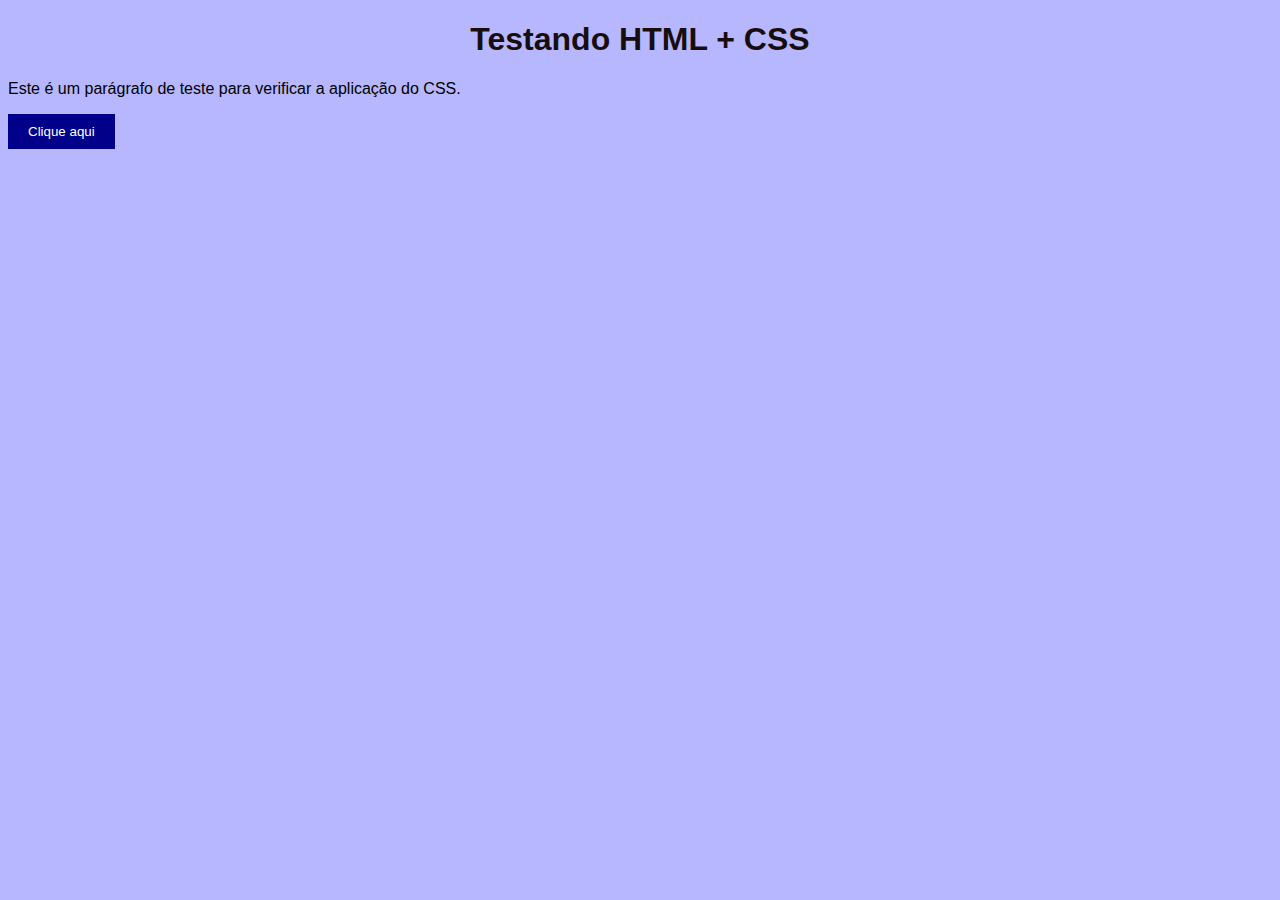
<file: CSS/index.html>
<!DOCTYPE html>
<html lang="pt-br">
<head>
    <meta charset="UTF-8">
    <meta name="viewport" content="width=device-width, initial-scale=1.0">
    <title>Teste HTML + CSS</title>
    <link rel="stylesheet" href="style.css">
</head>
<body> 
    <h1>Testando HTML + CSS</h1>
    <p id="text" class="green">Este é um parágrafo de teste para verificar a aplicação do CSS.</p>
    <button>Clique aqui</button>
    
</body>
</html>
</file>
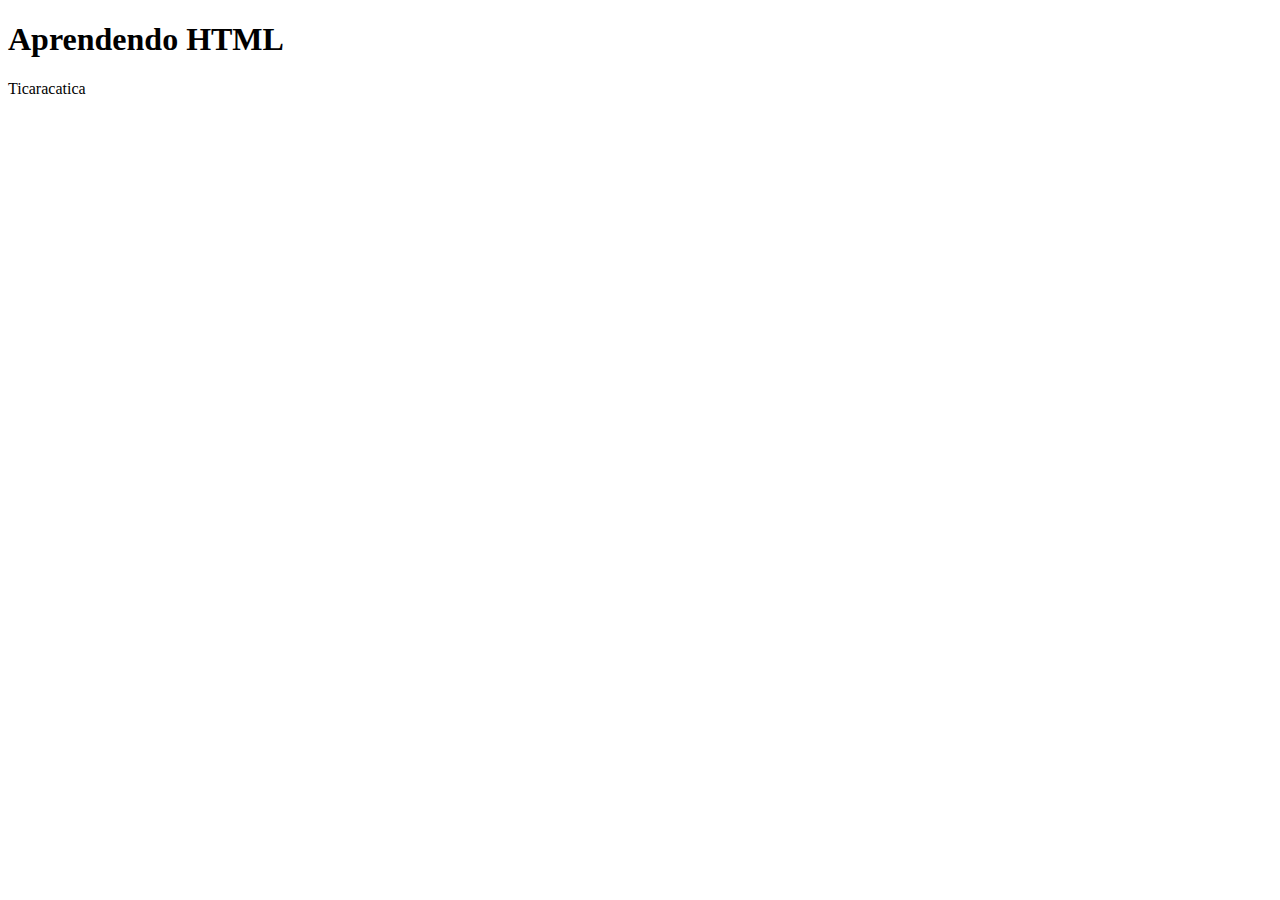
<file: ElementosEstruturais/anatomiaDeUmDocumentoHTML.html>
<!DOCTYPE html>
<html lang="en"> <!-- TAG ROOT OU RAIZ-->
<head>
    <meta charset="UTF-8">
    <meta name="viewport" content="width=device-width, initial-scale=1.0">
    <title>Aprendendo HTML</title>
</head>
<body>
<h1>Aprendendo HTML</h1>
<p>Ticaracatica</p>

</body>
</html>
</file>
<file: CSS/style.css>
body {
  background-color: #b6b7ff;
  font-family: Arial, sans-serif;
}

h1 {
  color: rgb(24, 13, 13);
  text-align: center;
}
    

button {
  background-color: darkblue;
  color: white;
  border: none;
  padding: 10px 20px;
  cursor: pointer;
}

button:hover {
  background-color: #555;
}

/* ESPECIFICIDADE 
- Cada seletor tem um peso 
- Soma dos pesos, faz a declaração ser aplicada

#id - 100
.class - 10
element - 1
*/

p#text.green {
    color: black
}


#text {
    color: blue;
}


.green{
    color: green;
}


p{
    color: red
}
</file>
